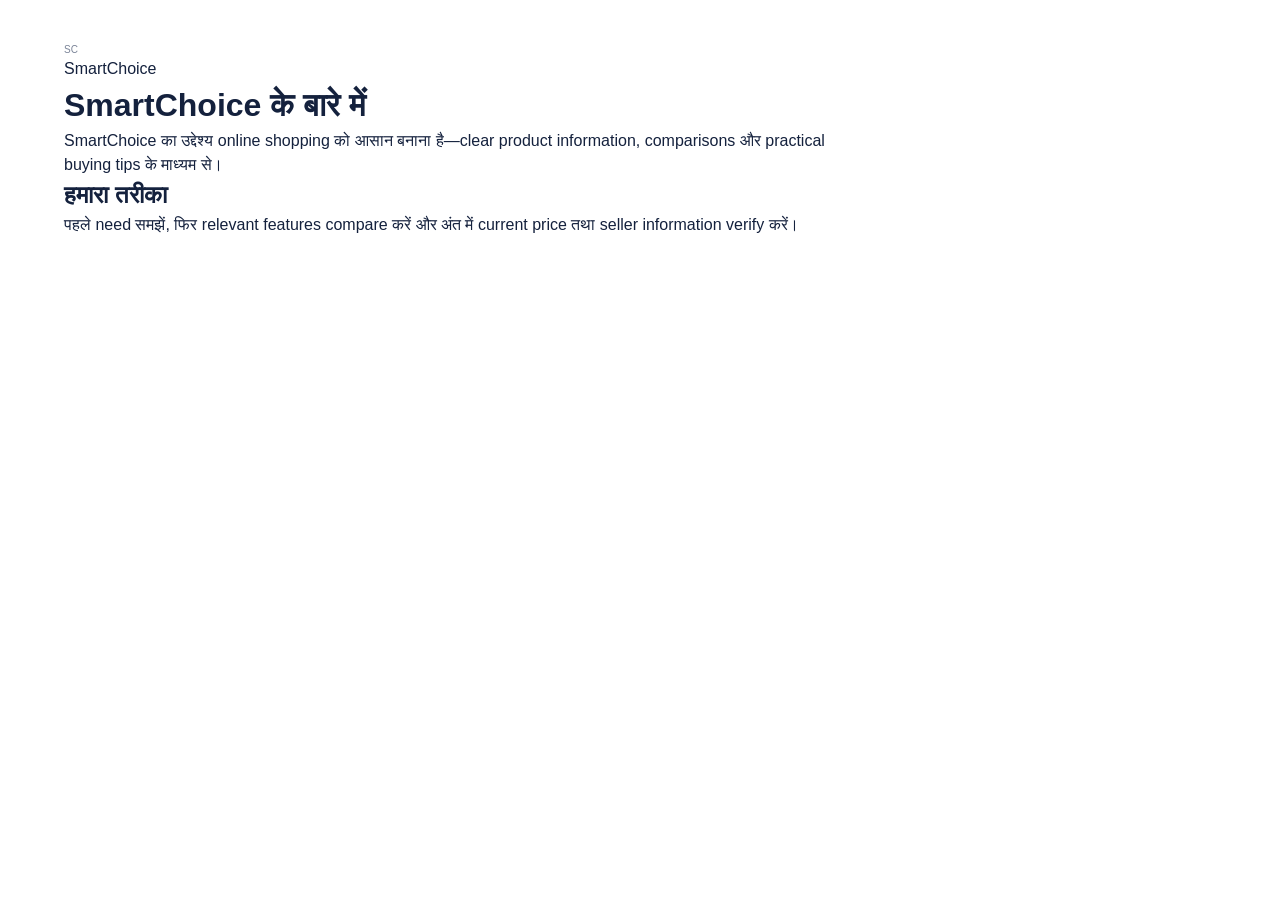
<file: about.html>
<!doctype html><html lang="hi"><head><meta charset="utf-8"><meta name="viewport" content="width=device-width,initial-scale=1"><title>About — SmartChoice</title><link rel="stylesheet" href="style.css"></head><body><main class="section"><div class="container" style="max-width:800px"><a class="brand" href="index.html"><span>SC</span> SmartChoice</a><h1>SmartChoice के बारे में</h1><p>SmartChoice का उद्देश्य online shopping को आसान बनाना है—clear product information, comparisons और practical buying tips के माध्यम से।</p><h2>हमारा तरीका</h2><p>पहले need समझें, फिर relevant features compare करें और अंत में current price तथा seller information verify करें।</p></div></main></body></html>
</file>
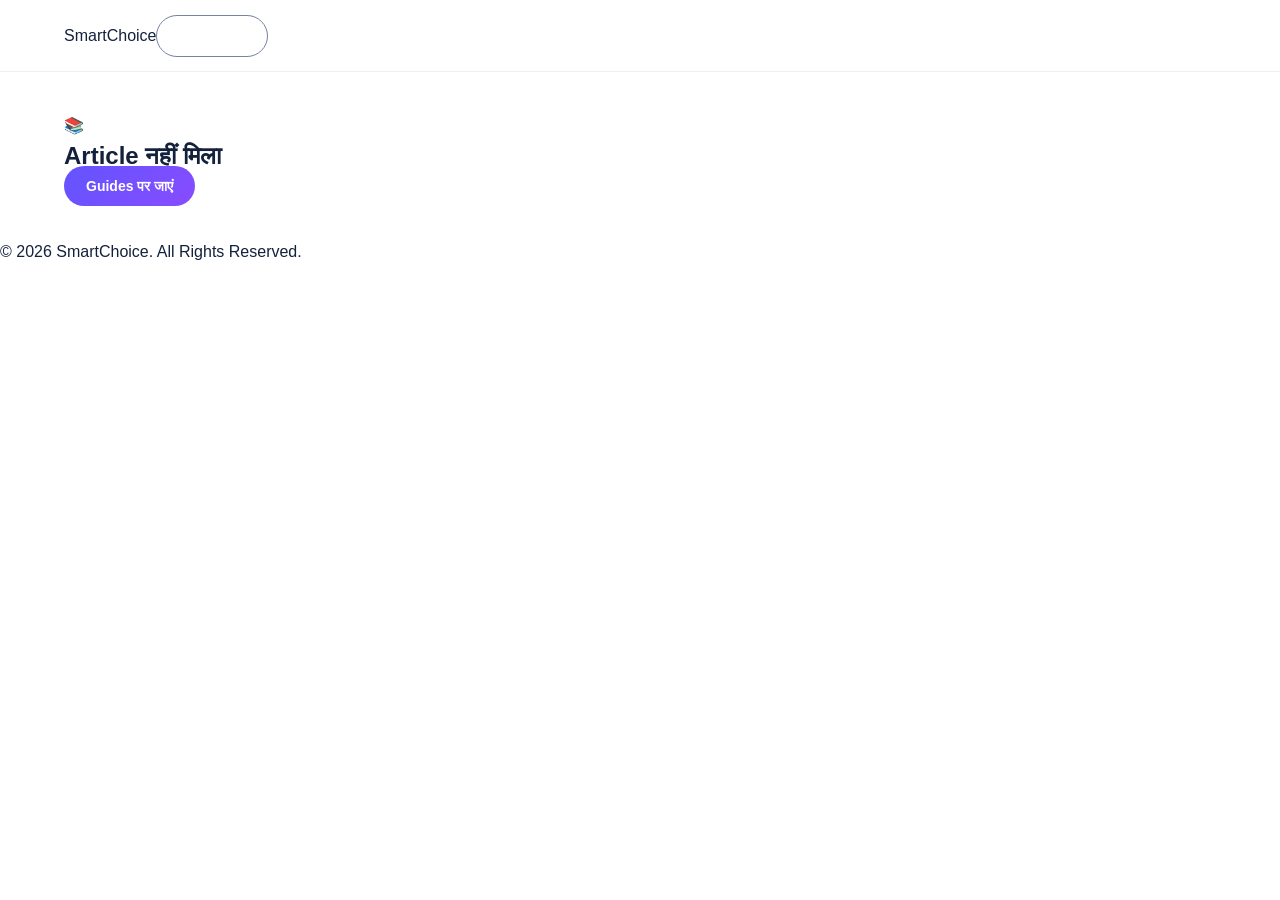
<file: article.html>
<!DOCTYPE html>
<html lang="hi">
<head>
<meta charset="UTF-8"><meta name="viewport" content="width=device-width, initial-scale=1.0">
<title>Buying Guide | SmartChoice</title><meta name="description" content="">
<link rel="stylesheet" href="style.css">
</head>
<body>
<header class="header"><div class="container nav-container"><a href="index.html" class="logo">Smart<span>Choice</span></a><a href="blog.html" class="btn secondary">← Guides</a></div></header>
<main class="section"><div class="container article-page" id="articleContent"></div></main>
<footer><div class="copyright">© 2026 SmartChoice. All Rights Reserved.</div></footer>
<script src="article.js"></script>
</body></html>
</file>
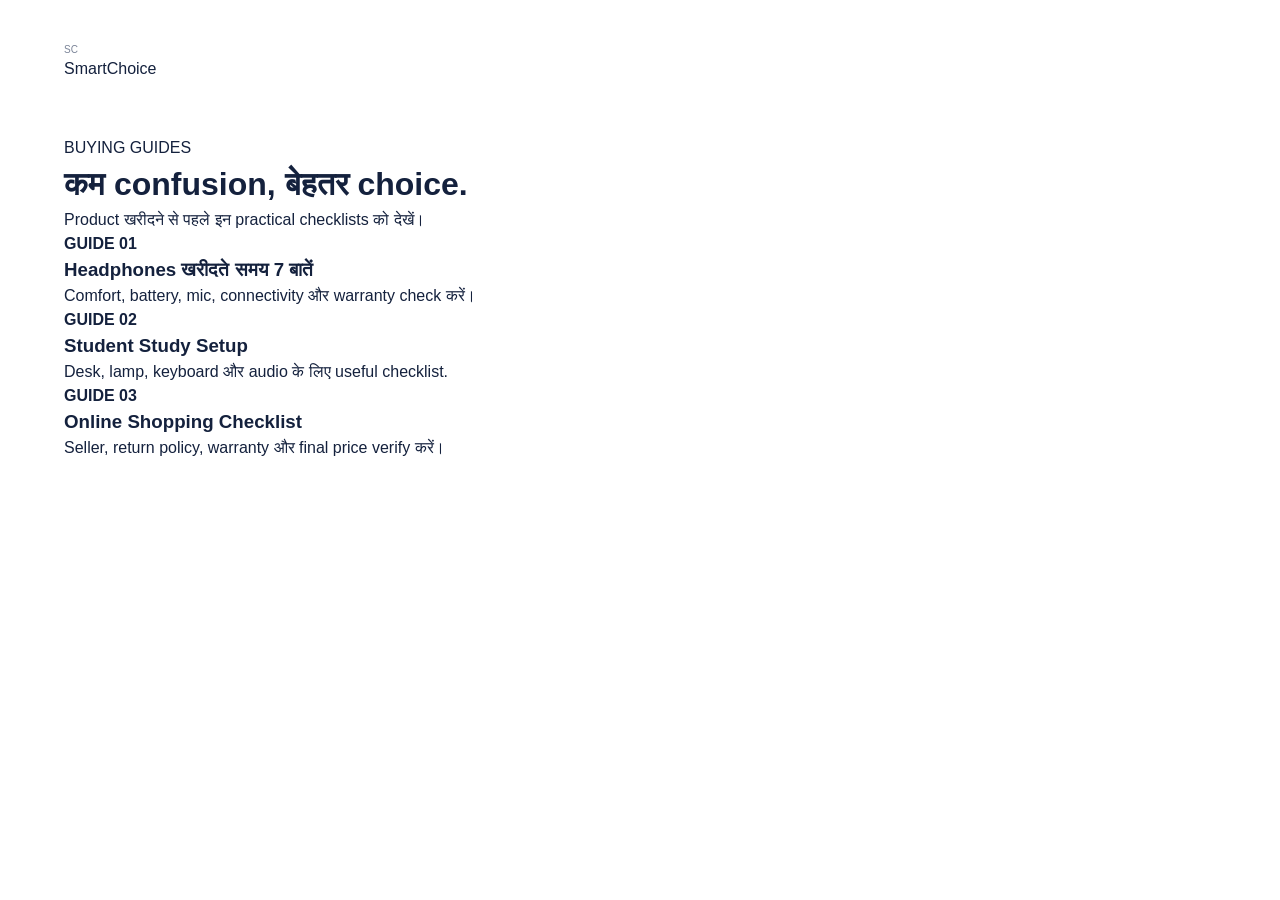
<file: blog.html>
<!doctype html><html lang="hi"><head><meta charset="utf-8"><meta name="viewport" content="width=device-width,initial-scale=1"><title>Buying Guides — SmartChoice</title><link rel="stylesheet" href="style.css"></head><body><main class="section"><div class="container"><a class="brand" href="index.html"><span>SC</span> SmartChoice</a><div class="section-title" style="margin-top:55px"><span class="eyebrow">BUYING GUIDES</span><h1>कम confusion, <span>बेहतर choice.</span></h1><p>Product खरीदने से पहले इन practical checklists को देखें।</p></div><div class="steps"><article><b>GUIDE 01</b><h3>Headphones खरीदते समय 7 बातें</h3><p>Comfort, battery, mic, connectivity और warranty check करें।</p></article><article><b>GUIDE 02</b><h3>Student Study Setup</h3><p>Desk, lamp, keyboard और audio के लिए useful checklist.</p></article><article><b>GUIDE 03</b><h3>Online Shopping Checklist</h3><p>Seller, return policy, warranty और final price verify करें।</p></article></div></div></main></body></html>
</file>
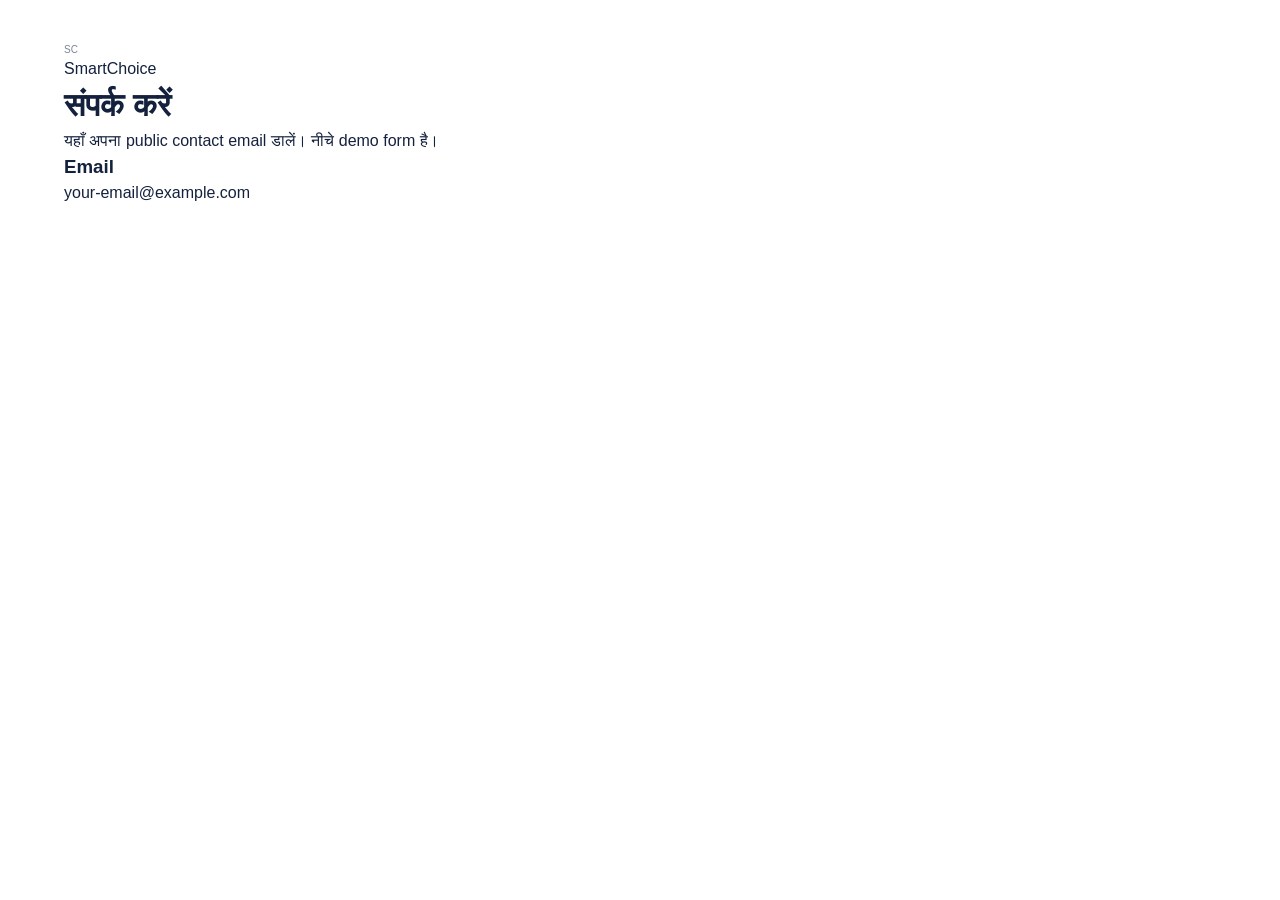
<file: contact.html>
<!doctype html><html lang="hi"><head><meta charset="utf-8"><meta name="viewport" content="width=device-width,initial-scale=1"><title>Contact — SmartChoice</title><link rel="stylesheet" href="style.css"></head><body><main class="section"><div class="container" style="max-width:700px"><a class="brand" href="index.html"><span>SC</span> SmartChoice</a><h1>संपर्क करें</h1><p>यहाँ अपना public contact email डालें। नीचे demo form है।</p><div class="steps"><article><h3>Email</h3><p>your-email@example.com</p></article></div></div></main></body></html>
</file>
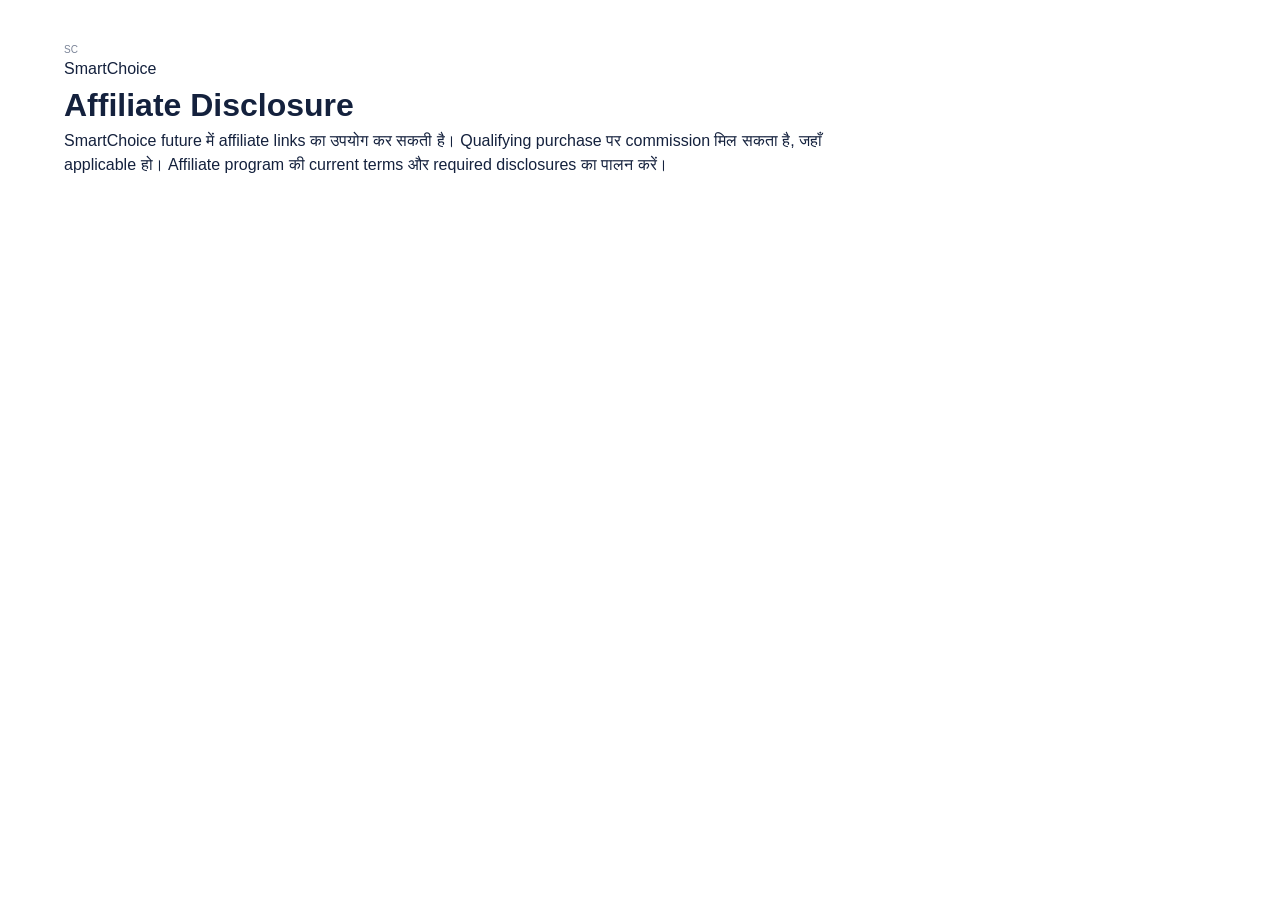
<file: disclaimer.html>
<!doctype html><html lang="hi"><head><meta charset="utf-8"><meta name="viewport" content="width=device-width,initial-scale=1"><title>Affiliate Disclosure — SmartChoice</title><link rel="stylesheet" href="style.css"></head><body><main class="section"><div class="container" style="max-width:800px"><a class="brand" href="index.html"><span>SC</span> SmartChoice</a><h1>Affiliate Disclosure</h1><p>SmartChoice future में affiliate links का उपयोग कर सकती है। Qualifying purchase पर commission मिल सकता है, जहाँ applicable हो। Affiliate program की current terms और required disclosures का पालन करें।</p></div></main></body></html>
</file>
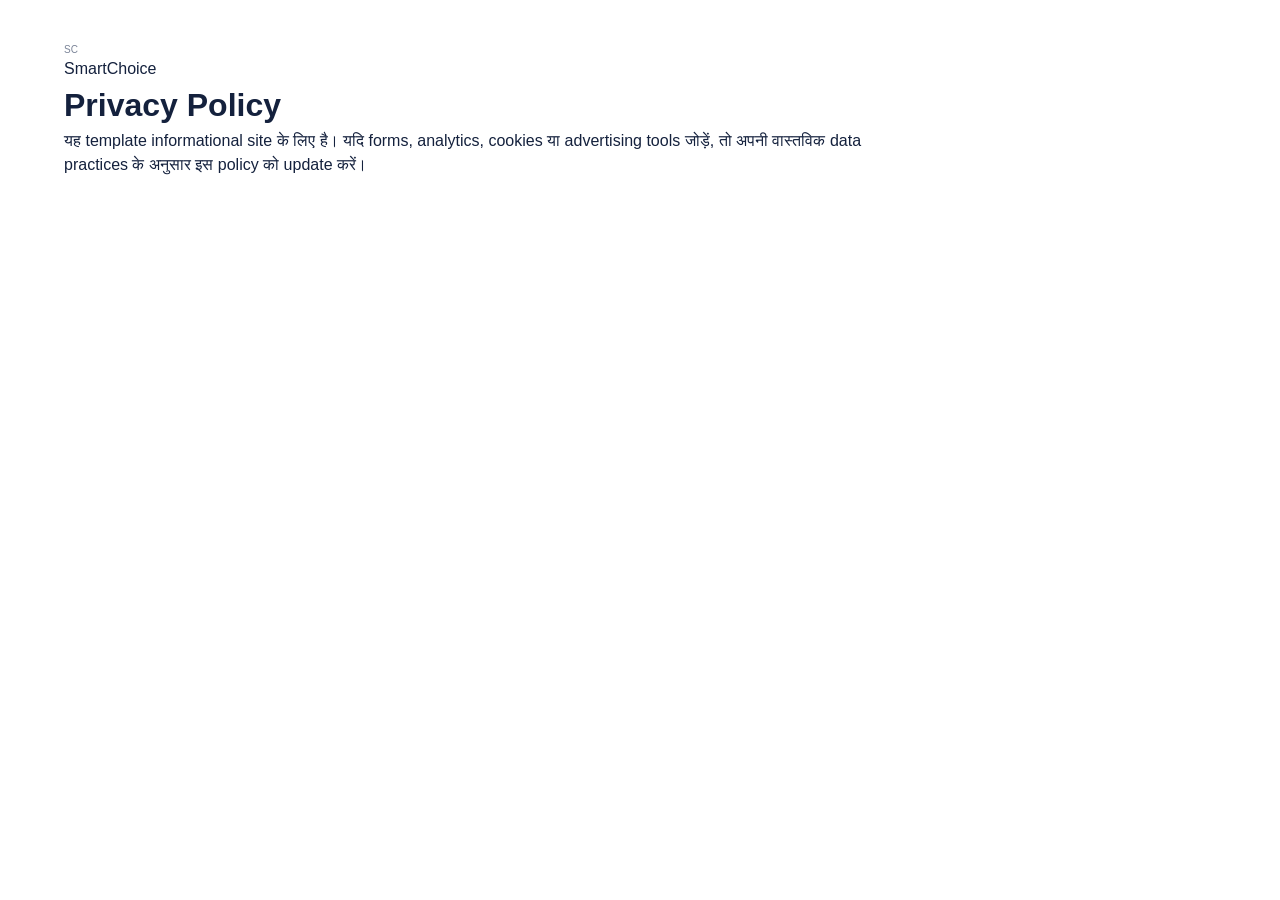
<file: privacy.html>
<!doctype html><html lang="hi"><head><meta charset="utf-8"><meta name="viewport" content="width=device-width,initial-scale=1"><title>Privacy Policy — SmartChoice</title><link rel="stylesheet" href="style.css"></head><body><main class="section"><div class="container" style="max-width:800px"><a class="brand" href="index.html"><span>SC</span> SmartChoice</a><h1>Privacy Policy</h1><p>यह template informational site के लिए है। यदि forms, analytics, cookies या advertising tools जोड़ें, तो अपनी वास्तविक data practices के अनुसार इस policy को update करें।</p></div></main></body></html>
</file>
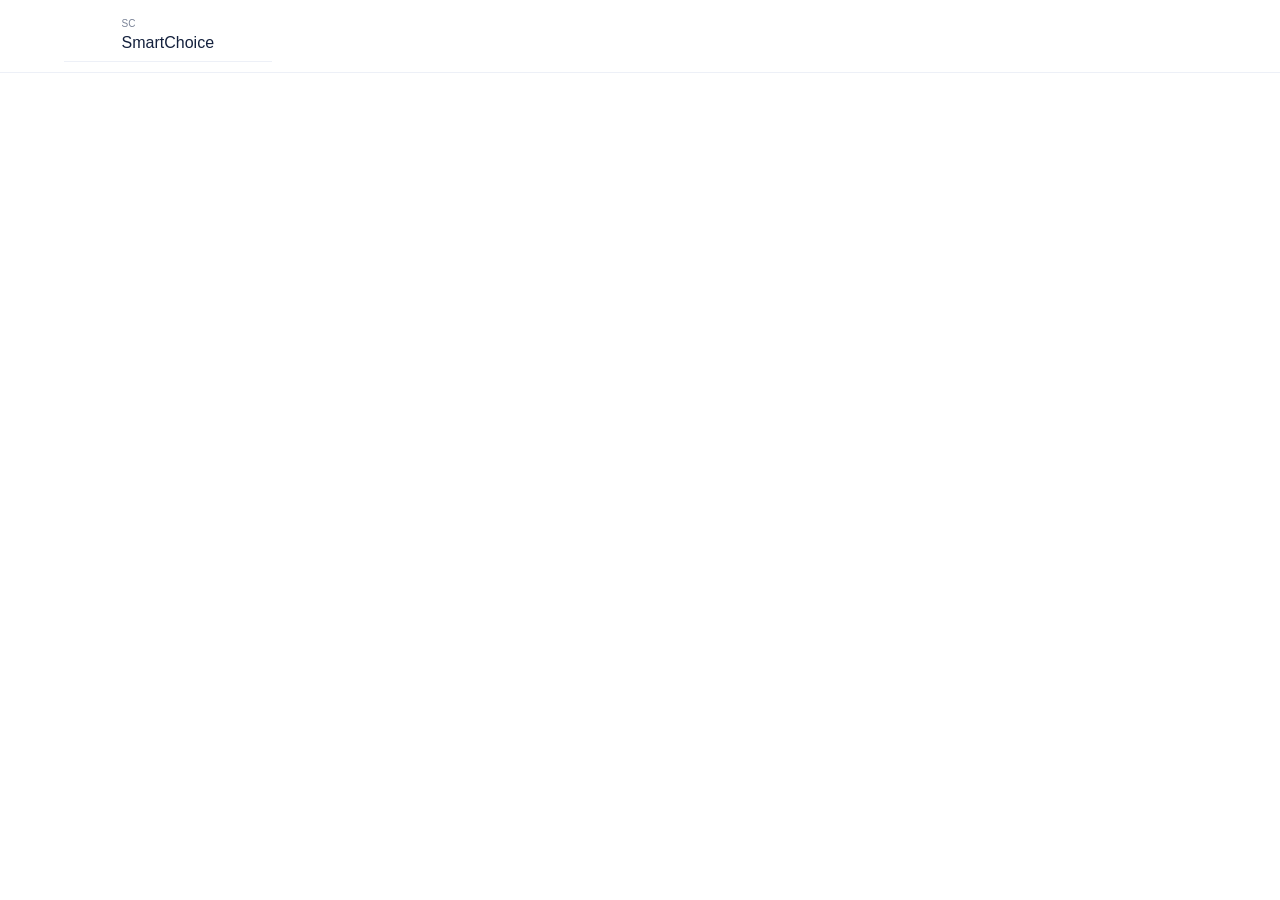
<file: product.html>
<!doctype html><html lang="hi"><head><meta charset="utf-8"><meta name="viewport" content="width=device-width,initial-scale=1"><title>Product — SmartChoice</title><link rel="stylesheet" href="style.css"></head><body><header class="header"><div class="container nav"><a class="brand" href="index.html"><span>SC</span> SmartChoice</a></div></header><main class="section"><div class="container" id="detail"></div></main><script src="products.js"></script><script src="product.js"></script></body></html>
</file>
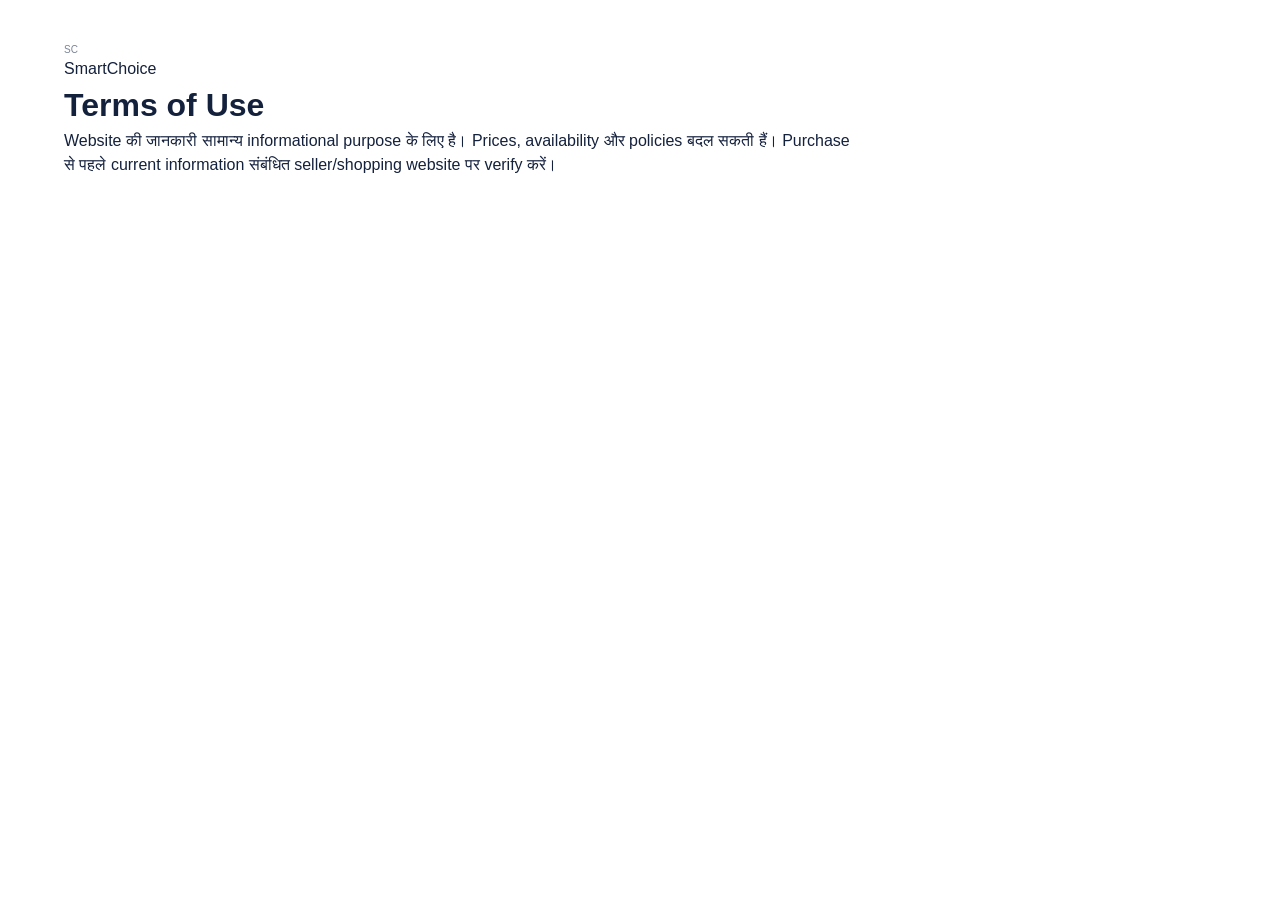
<file: terms.html>
<!doctype html><html lang="hi"><head><meta charset="utf-8"><meta name="viewport" content="width=device-width,initial-scale=1"><title>Terms — SmartChoice</title><link rel="stylesheet" href="style.css"></head><body><main class="section"><div class="container" style="max-width:800px"><a class="brand" href="index.html"><span>SC</span> SmartChoice</a><h1>Terms of Use</h1><p>Website की जानकारी सामान्य informational purpose के लिए है। Prices, availability और policies बदल सकती हैं। Purchase से पहले current information संबंधित seller/shopping website पर verify करें।</p></div></main></body></html>
</file>
<file: style.css>
/* ===== SMARTCHOICE PREMIUM DESIGN ===== */

* {
  margin: 0;
  padding: 0;
  box-sizing: border-box;
}

html {
  scroll-behavior: smooth;
}

body {
  font-family: Arial, Helvetica, sans-serif;
  color: #14213d;
  background: #ffffff;
  line-height: 1.5;
}

a {
  text-decoration: none;
  color: inherit;
}

button,
input {
  font: inherit;
}

button {
  cursor: pointer;
}


/* ===== TOP BAR ===== */

.topbar {
  min-height: 34px;
  padding: 7px 5%;
  background: linear-gradient(90deg, #5146e5, #7548ed, #5146e5);
  color: #fff;

  display: flex;
  justify-content: space-between;
  align-items: center;

  font-size: 12px;
  font-weight: 600;
}


/* ===== HEADER ===== */

.header {
  min-height: 72px;
  padding: 10px 5%;

  display: flex;
  align-items: center;
  gap: 25px;

  background: #fff;
  border-bottom: 1px solid #edf0f7;
}

.logo-area {
  display: flex;
  align-items: center;
  gap: 10px;
  min-width: 220px;
}

.logo-box {
  width: 44px;
  height: 44px;

  border-radius: 11px;

  display: flex;
  align-items: center;
  justify-content: center;

  background: linear-gradient(135deg, #5947ee, #8248ed);
  color: #fff;

  font-size: 21px;
  font-weight: 800;
}

.brand {
  display: flex;
  flex-direction: column;
}

.brand strong {
  font-size: 20px;
}

.brand span {
  font-size: 10px;
  color: #7b8498;
}


/* ===== SEARCH ===== */

.search-box {
  flex: 1;
  max-width: 500px;

  height: 42px;

  display: flex;
  align-items: center;

  background: #f7f8fc;
  border: 1px solid #e5e8f0;
  border-radius: 24px;

  overflow: hidden;
}

.search-box input {
  flex: 1;
  height: 100%;

  border: none;
  outline: none;
  background: transparent;

  padding: 0 18px;
  color: #222;
}

.search-box button {
  width: 48px;
  height: 100%;

  border: none;
  background: #5947ee;
  color: white;

  font-size: 22px;
}


/* ===== HEADER ACTIONS ===== */

.header-actions {
  display: flex;
  align-items: center;
  gap: 22px;
  margin-left: auto;
}

.header-action {
  display: flex;
  align-items: center;
  gap: 5px;
  color: #1b2744;
}

.header-action span {
  font-size: 22px;
}

.header-action small {
  font-size: 11px;
}

.menu {
  display: none;

  width: 45px;
  height: 45px;

  border: none;
  border-radius: 12px;

  background: #f1f3f9;
  color: #172039;

  font-size: 24px;
}


/* ===== NAV ===== */

.nav {
  min-height: 52px;
  padding: 0 5%;

  display: flex;
  align-items: center;
  gap: 30px;

  background: #fff;
  border-bottom: 1px solid #edf0f7;
}

.all-categories {
  border: none;
  border-radius: 6px;

  padding: 10px 22px;

  background: #5947ee;
  color: white;

  font-weight: 700;
}

.navlinks {
  display: flex;
  align-items: center;
  gap: 34px;

  font-size: 13px;
  font-weight: 600;
}

.navlinks a {
  position: relative;
  padding: 17px 0;
}

.navlinks a:hover {
  color: #5947ee;
}

.navlinks a:first-child {
  color: #5947ee;
}

.navlinks b {
  position: absolute;
  top: 2px;
  right: -18px;

  padding: 2px 5px;

  border-radius: 8px;

  background: #ff4f67;
  color: white;

  font-size: 8px;
}


/* ===== HERO ===== */

.hero {
  min-height: 380px;
  padding: 42px 6%;

  display: grid;
  grid-template-columns: 1fr 1fr;
  align-items: center;
  gap: 30px;

  overflow: hidden;

  background:
    radial-gradient(circle at 75% 45%, #3831bd 0, #111b50 35%, #061329 70%);
  color: white;
}

.hero-content {
  max-width: 560px;
  z-index: 2;
}

.hero-badge {
  display: inline-block;

  padding: 7px 14px;
  margin-bottom: 14px;

  border-radius: 18px;

  background: rgba(108, 92, 255, 0.25);
  border: 1px solid rgba(255,255,255,0.2);

  font-size: 12px;
  font-weight: 700;
}

.hero h1 {
  font-size: clamp(36px, 5vw, 62px);
  line-height: 1.05;
  margin-bottom: 16px;
}

.hero h1 span {
  color: #735cff;
}

.hero p {
  max-width: 530px;
  color: #d4dcf0;
  font-size: 16px;
  margin-bottom: 22px;
}

.hero-buttons {
  display: flex;
  gap: 14px;
  margin-bottom: 26px;
}

.btn {
  padding: 12px 22px;
  border-radius: 25px;
  font-weight: 700;
  font-size: 14px;
}

.btn.primary {
  background: linear-gradient(135deg, #6354ff, #874cff);
  color: white;
}

.btn.secondary {
  border: 1px solid #7783a3;
  color: white;
  background: rgba(255,255,255,0.05);
}

.hero-trust {
  display: flex;
  gap: 30px;
}

.hero-trust div {
  display: flex;
  align-items: center;
  gap: 8px;
}

.hero-trust strong {
  font-size: 23px;
}

.hero-trust span {
  color: #d8def0;
  font-size: 10px;
  font-weight: 600;
}


/* ===== HERO VISUAL ===== */

.hero-visual {
  position: relative;
  min-height: 320px;

  display: flex;
  align-items: center;
  justify-content: center;
}

.hero-circle {
  position: absolute;

  width: 340px;
  height: 340px;

  border-radius: 50%;

  background: radial-gradient(circle, #6e5cff, #2d2a9c 55%, transparent 70%);
  opacity: 0.7;
}

.hero-products {
  position: relative;
  z-index: 2;

  width: 410px;
  height: 230px;

  display: flex;
  align-items: center;
  justify-content: center;
  gap: 5px;

  border-radius: 50% 50% 12px 12px;

  background: linear-gradient(180deg, #e9e8ff, #8c78ff);
  box-shadow: 0 20px 60px rgba(0,0,0,0.4);

  transform: translateY(20px);
}

.device {
  display: flex;
  align-items: center;
  justify-content: center;

  border-radius: 15px;

  background: #fff;
  box-shadow: 0 15px 30px rgba(0,0,0,0.25);
}

.phone {
  width: 65px;
  height: 130px;
  font-size: 48px;
  transform: rotate(-10deg) translateY(-20px);
}

.laptop {
  width: 150px;
  height: 95px;
  font-size: 62px;
  transform: translateY(-35px);
}

.earbuds {
  width: 85px;
  height: 80px;
  font-size: 40px;
  transform: translateY(-10px);
}

.watch {
  width: 70px;
  height: 95px;
  font-size: 43px;
  transform: rotate(8deg) translateY(-18px);
}

.hero-message {
  position: absolute;
  top: 5px;
  right: 0;

  color: #fff;
  font-size: 17px;
  font-weight: 800;
  transform: rotate(-7deg);
}

.hero-message span {
  color: #a9a1ff;
}


/* ===== GENERAL SECTION ===== */

.section {
  padding: 42px 5%;
}

.section-heading {
  display: flex;
  align-items: center;
  justify-content: space-between;

  margin-bottom: 22px;
}

.section-heading h2 {
  font-size: 25px;
}

.section-heading p {
  color: #71809b;
  font-size: 13px;
}

.section-heading > a {
  color: #5548eb;
  font-size: 13px;
  font-weight: 700;
}


/* ===== CATEGORIES ===== */

.category-grid {
  display: grid;
  grid-template-columns: repeat(8, 1fr);
  gap: 12px;
}

.category {
  min-height: 110px;

  border: 1px solid #e9ecf3;
  border-radius: 12px;

  background: white;

  display: flex;
  flex-direction: column;
  align-items: center;
  justify-content: center;

  gap: 5px;

  transition: 0.2s;
}

.category:hover,
.category.active {
  border-color: #6758ef;
  box-shadow: 0 8px 22px rgba(84,72,230,0.12);
  transform: translateY(-2px);
}

.category span {
  width: 45px;
  height: 45px;

  border-radius: 50%;

  display: flex;
  align-items: center;
  justify-content: center;

  background: #f0edff;

  font-size: 24px;
}

.category strong {
  font-size: 12px;
}

.category small {
  color: #8a93a6;
  font-size: 9px;
}


/* ===== PROMO GRID ===== */

.promo-grid {
  padding: 0 5% 40px;

  display: grid;
  grid-template-columns: repeat(3, 1fr);
  gap: 16px;
}

.promo-card {
  min-height: 135px;

  padding: 22px;

  border-radius: 12px;

  display: flex;
  align-items: center;
  justify-content: space-between;

  overflow: hidden;
}

.mobile-promo {
  background: linear-gradient(135deg, #2935cf, #8247ee);
  color: white;
}

.laptop-promo {
  background: linear-gradient(135deg, #fff0d4, #ffe3bb);
}

.audio-promo {
  background: linear-gradient(135deg, #18213c, #080e22);
  color: white;
}

.promo-card h3 {
  font-size: 17px;
}

.promo-card strong {
  font-size: 15px;
}

.promo-card p {
  font-size: 10px;
  opacity: 0.8;
  margin: 3px 0 10px;
}

.promo-card button {
  border: none;
  border-radius: 18px;

  padding: 8px 13px;

  background: white;
  color: #263151;

  font-size: 10px;
  font-weight: 700;
}

.promo-card > span {
  font-size: 75px;
  filter: drop-shadow(0 12px 10px rgba(0,0,0,0.15));
}


/* ===== TIMER ===== */

.timer {
  font-size: 11px;
  color: #6e7890;
}

.timer b {
  display: inline-block;

  padding: 5px 7px;
  margin-left: 3px;

  border-radius: 5px;

  background: #5b4bea;
  color: white;
}


/* ===== PRODUCTS ===== */

.product-grid {
  display: grid;
  grid-template-columns: repeat(5, 1fr);
  gap: 15px;
}

.product {
  position: relative;

  padding: 12px;

  border: 1px solid #e7eaf1;
  border-radius: 12px;

  background: white;

  box-shadow: 0 5px 20px rgba(20,35,70,0.05);

  transition: 0.2s;
}

.product:hover {
  transform: translateY(-4px);
  box-shadow: 0 12px 30px rgba(20,35,70,0.1);
}

.discount {
  position: absolute;
  top: 10px;
  left: 10px;
  z-index: 2;

  padding: 4px 7px;

  border-radius: 10px;

  background: #5c4df0;
  color: white;

  font-size: 8px;
  font-weight: 700;
}

.product-image {
  height: 145px;

  display: flex;
  align-items: center;
  justify-content: center;

  border-radius: 8px;

  background: #f7f8fc;

  font-size: 75px;
}

.product h3 {
  margin-top: 10px;
  font-size: 12px;
}

.rating {
  margin-top: 5px;
  color: #f5aa00;
  font-size: 11px;
}

.rating span {
  color: #8190a9;
}

.price {
  margin: 7px 0 11px;
  font-size: 15px;
  font-weight: 800;
}

.product-link {
  width: 100%;

  border: none;
  border-radius: 6px;

  padding: 9px;

  background: linear-gradient(90deg, #5548ed, #7049ee);
  color: white;

  font-size: 11px;
  font-weight: 700;
}


/* ===== TRUST STRIP ===== */

.trust-strip {
  margin: 0 5% 30px;

  padding: 16px 20px;

  display: grid;
  grid-template-columns: repeat(4, 1fr);
  gap: 15px;

  border-radius: 10px;

  background: #f5f7ff;
}

.trust-strip div {
  display: grid;
  grid-template-columns: 30px 1fr;
  align-items: center;
}

.trust-strip div:first-letter {
  font-size: 20px;
}

.trust-strip strong {
  font-size: 10px;
}

.trust-strip small {
  grid-column: 2;
  color: #7b879c;
  font-size: 8px;
}


/* ===== DEAL BANNER ===== */

.deal-banner {
  margin: 10px 5% 40px;
  padding: 20px 25px;

  display: flex;
  align-items: center;
  gap: 15px;

  border-radius: 12px;

  background: linear-gradient(90deg, #6545ed, #1789ed);
  color: white;
}

.deal-icon {
  width: 50px;
  height: 50px;

  display: flex;
  align-items: center;
  justify-content: center;

  border-radius: 50%;

  background: rgba(255,255,255,0.2);

  font-size: 25px;
}

.deal-banner h2 {
  font-size: 18px;
}

.deal-banner p {
  font-size: 11px;
  opacity: 0.8;
}

.deal-banner button {
  margin-left: auto;

  border: none;
  border-radius: 20px;

  padding: 10px 18px;

  background: white;
  color: #5548e9;

  font-size: 11px;
  font-weight: 700;
}


/* ===== REVIEWS ===== */

.review-grid {
  display: grid;
  grid-template-columns: repeat(3, 1fr);
  gap: 15px;
}

.review {
  padding: 18px;

  display: flex;
  gap: 12px;

  border: 1px solid #e7eaf1;
  border-radius: 12px;

  background: white;
}

.avatar {
  width: 42px;
  height: 42px;

  flex-shrink: 0;

  display: flex;
  align-items: center;
  justify-content: center;

  border-radius: 50%;

  background: #eeeaff;

  font-size: 22px;
}

.review p {
  margin: 4px 0;

  color: #66738c;
  font-size: 10px;
}

.review strong,
.review small {
  display: block;
}

.review strong {
  font-size: 10px;
}

.review small {
  color: #8b94a5;
  font-size: 8px;
}


/* ===== NEWSLETTER ===== */

.newsletter {
  margin: 10px 5% 0;
  padding: 22px 25px;

  display: flex;
  align-items: center;
  justify-content: space-between;
  gap: 25px;

  border-radius: 12px;

  background: linear-gradient(90deg, #2820a2, #5743ee);
  color: white;
}

.newsletter > div {
  display: flex;
  align-items: center;
  gap: 12px;
}

.newsletter-icon {
  font-size: 27px;
}

.newsletter h2 {
  font-size: 18px;
}

.newsletter p {
  font-size: 10px;
  opacity: 0.8;
}

.newsletter form {
  display: flex;
  min-width: 380px;
}

.newsletter input {
  flex: 1;

  min-width: 0;

  padding: 11px 15px;

  border: none;
  outline: none;

  border-radius: 20px 0 0 20px;
}

.newsletter button {
  border: none;

  padding: 0 18px;

  border-radius: 0 20px 20px 0;

  background: white;
  color: #5547e8;

  font-weight: 700;
  font-size: 11px;
}


/* ===== FOOTER ===== */

.footer {
  margin-top: 0;
  padding: 40px 5% 18px;

  display: grid;
  grid-template-columns: 1.5fr repeat(3, 1fr);
  gap: 35px;

  background: #071326;
  color: white;
}

.footer-brand {
  display: flex;
  flex-direction: column;
  gap: 7px;
}

.footer-brand > div:first-child {
  display: flex;
  align-items: center;
  gap: 10px;
}

.footer-brand .logo-box {
  width: 38px;
  height: 38px;
}

.footer-brand h2 {
  font-size: 17px;
}

.footer-brand p {
  color: #8994aa;
  font-size: 10px;
}

.socials {
  margin-top: 5px;
  color: #9b8cff;
}

.footer-column {
  display: flex;
  flex-direction: column;
  gap: 8px;
}

.footer-column h3 {
  margin-bottom: 5px;
  font-size: 12px;
}

.footer-column a {
  color: #8d98ad;
  font-size: 10px;
}

.footer-column a:hover {
  color: white;
}

.footer-bottom {
  grid-column: 1 / -1;

  padding-top: 15px;

  display: flex;
  justify-content: space-between;

  border-top: 1px solid #1d2940;

  color: #738097;
  font-size: 9px;
}


/* ===== MOBILE ===== */

@media (max-width: 900px) {

  .topbar {
    display: none;
  }

  .header {
    min-height: 72px;
    padding: 10px 20px;
  }

  .logo-area {
    min-width: auto;
  }

  .search-box,
  .header-actions,
  .all-categories {
    display: none;
  }

  .menu {
    display: block;
    margin-left: auto;
  }

  .nav {
    padding: 0;
    min-height: 0;
    border: none;
  }

  .navlinks {
    display: none;

    position: absolute;
    top: 72px;
    left: 0;
    right: 0;

    z-index: 1000;

    padding: 10px 25px 20px;

    flex-direction: column;
    align-items: stretch;
    gap: 0;

    background: white;

    box-shadow: 0 12px 25px rgba(0,0,0,0.12);
  }

  .navlinks.show {
    display: flex;
  }

  .navlinks a {
    padding: 15px 0;

    border-bottom: 1px solid #edf0f5;
  }

  .navlinks a:last-child {
    border-bottom: none;
  }

  .hero {
    grid-template-columns: 1fr;
    padding: 40px 25px 20px;
    text-align: center;
  }

  .hero-content {
    margin: auto;
  }

  .hero p {
    margin-left: auto;
    margin-right: auto;
  }

  .hero-buttons,
  .hero-trust {
    justify-content: center;
  }

  .hero-visual {
    min-height: 280px;
  }

  .hero-message {
    right: 5%;
  }

  .category-grid {
    grid-template-columns: repeat(4, 1fr);
  }

  .promo-grid {
    grid-template-columns: 1fr;
  }

  .product-grid {
    grid-template-columns: repeat(2, 1fr);
  }

  .trust-strip {
    grid-template-columns: repeat(2, 1fr);
  }

  .review-grid {
    grid-template-columns: 1fr;
  }

  .newsletter {
    flex-direction: column;
    align-items: stretch;
  }

  .newsletter form {
    min-width: 0;
    width: 100%;
  }

  .footer {
    grid-template-columns: repeat(2, 1fr);
  }

  .footer-brand {
    grid-column: 1 / -1;
  }
}


/* ===== SMALL MOBILE ===== */

@media (max-width: 520px) {

  .header {
    padding: 10px 15px;
  }

  .brand strong {
    font-size: 19px;
  }

  .hero {
    padding-left: 18px;
    padding-right: 18px;
  }

  .hero h1 {
    font-size: 40px;
  }

  .hero p {
    font-size: 14px;
  }

  .hero-buttons {
    flex-direction: column;
    align-items: stretch;
  }

  .hero-trust {
    gap: 12px;
  }

  .hero-trust div {
    flex-direction: column;
  }

  .hero-products {
    width: 310px;
    height: 190px;
  }

  .category-grid {
    grid-template-columns: repeat(2, 1fr);
  }

  .section {
    padding: 32px 18px;
  }

  .promo-grid {
    padding-left: 18px;
    padding-right: 18px;
  }

  .product-grid {
    grid-template-columns: repeat(2, 1fr);
    gap: 10px;
  }

  .product {
    padding: 8px;
  }

  .product-image {
    height: 120px;
    font-size: 58px;
  }

  .trust-strip {
    margin-left: 18px;
    margin-right: 18px;
    grid-template-columns: 1fr 1fr;
    padding: 13px;
  }

  .deal-banner {
    margin-left: 18px;
    margin-right: 18px;
  }

  .deal-banner button {
    padding: 8px 10px;
  }

  .newsletter {
    margin-left: 18px;
    margin-right: 18px;
  }

  .footer {
    padding-left: 18px;
    padding-right: 18px;
  }

  .footer-bottom {
    flex-direction: column;
    gap: 8px;
  }
}

/* ===== FINAL MOBILE POLISH ===== */

@media (max-width: 520px) {

  .hero h1 {
    font-size: 38px;
    line-height: 1.08;
  }

  .hero p {
    font-size: 15px;
    line-height: 1.65;
  }

  .hero-products {
    width: 330px;
    height: 200px;
  }

  .section-heading h2 {
    font-size: 22px;
  }

  .section-heading p {
    font-size: 11px;
  }

  .category {
    min-height: 125px;
  }

  .category span {
    width: 52px;
    height: 52px;
    font-size: 27px;
  }

  .category strong {
    font-size: 13px;
  }

  .category small {
    font-size: 10px;
  }

  .promo-card {
    min-height: 150px;
    padding: 20px;
  }

  .promo-card h3 {
    font-size: 18px;
  }

  .promo-card strong {
    font-size: 14px;
  }

  .promo-card p {
    font-size: 10px;
  }

  .promo-card > span {
    font-size: 70px;
  }

  .product-grid {
    gap: 12px;
  }

  .product {
    padding: 10px;
    border-radius: 14px;
  }

  .product-image {
    height: 135px;
    font-size: 62px;
  }

  .product h3 {
    font-size: 13px;
    line-height: 1.35;
  }

  .rating {
    font-size: 10px;
  }

  .price {
    font-size: 16px;
  }

  .product-link {
    padding: 10px 5px;
    font-size: 11px;
  }

  .discount {
    font-size: 9px;
  }

  .trust-strip {
    gap: 12px;
  }

  .trust-strip strong {
    font-size: 9px;
  }

  .trust-strip small {
    font-size: 8px;
  }

  .deal-banner {
    padding: 18px;
  }

  .deal-banner h2 {
    font-size: 16px;
  }

  .deal-banner p {
    font-size: 10px;
  }

  .newsletter {
    padding: 20px;
  }

  .newsletter h2 {
    font-size: 17px;
  }

  .newsletter form {
    width: 100%;
  }

  .newsletter input {
    font-size: 12px;
  }

  .newsletter button {
    padding: 0 13px;
  }

}

/* ===== PRODUCT BUTTONS ===== */

.product-buttons {
  display: flex;
  gap: 7px;
  margin-top: 10px;
}

.product-buttons > * {
  flex: 1;
  padding: 9px 5px;
  border-radius: 7px;
  font-size: 10px;
  font-weight: 700;
}

.view-product {
  border: 1px solid #5947ee;
  background: white;
  color: #5947ee;
}

.buy-now {
  border: none;
  background: linear-gradient(90deg, #5548ed, #7049ee);
  color: white;
}

/* ===== PRODUCT DETAILS ===== */

.product-details {
  margin: 20px 5% 40px;
  padding: 30px;
  border: 1px solid #e7eaf1;
  border-radius: 14px;
  background: #f8f9ff;
}

.product-details h2 {
  font-size: 24px;
  margin-bottom: 8px;
}

.product-details p {
  max-width: 600px;
  color: #6f7b91;
  font-size: 13px;
}

.details-price {
  margin: 15px 0;
  font-size: 22px;
  font-weight: 800;
}

/* ===== HOW IT WORKS ===== */

.how-it-works {
  padding: 42px 5%;
  background: #f8f9ff;
}

.how-grid {
  display: grid;
  grid-template-columns: repeat(3, 1fr);
  gap: 18px;
}

.how-card {
  padding: 25px;
  text-align: center;
  background: #ffffff;
  border: 1px solid #e7eaf1;
  border-radius: 14px;
  transition: 0.2s;
}

.how-card:hover {
  transform: translateY(-4px);
  box-shadow: 0 12px 28px rgba(20,35,70,0.08);
}

.how-icon {
  width: 58px;
  height: 58px;
  margin: 0 auto 12px;

  display: flex;
  align-items: center;
  justify-content: center;

  border-radius: 50%;
  background: #eeeaff;
  font-size: 28px;
}

.how-card h3 {
  margin-bottom: 7px;
  font-size: 16px;
}

.how-card p {
  color: #71809b;
  font-size: 11px;
  line-height: 1.6;
}


/* ===== HOW IT WORKS MOBILE ===== */

@media (max-width: 700px) {

  .how-grid {
    grid-template-columns: 1fr;
  }

  .how-card {
    padding: 22px;
  }

}

/* ===== MOBILE SEARCH ===== */

.mobile-search {
  display: none;
}

@media (max-width: 900px) {

  .mobile-search {
    display: flex;
    margin: 10px 18px;
    height: 42px;
    background: #f7f8fc;
    border: 1px solid #e5e8f0;
    border-radius: 22px;
    overflow: hidden;
  }

  .mobile-search input {
    flex: 1;
    border: none;
    outline: none;
    background: transparent;
    padding: 0 15px;
  }

  .mobile-search button {
    width: 48px;
    border: none;
    background: #5947ee;
    color: white;
    font-size: 20px;
  }

}

/* ===== PRODUCT DETAILS MOBILE ===== */

@media (max-width: 520px) {

  .product-details {
    margin: 18px;
    padding: 22px;
    border-radius: 14px;
  }

  .product-details h2 {
    font-size: 20px;
  }

  .product-details p {
    font-size: 12px;
    line-height: 1.6;
  }

  .details-price {
    font-size: 20px;
  }

  .product-details .buy-now {
    width: 100%;
    padding: 11px;
    border-radius: 8px;
  }

}

/* ===== PRODUCT DETAILS ===== */

.product-details {
  margin: 30px 5%;
  padding: 35px;
  border: 1px solid #e5e8f0;
  border-radius: 18px;
  background: #f8f9fd;
  scroll-margin-top: 20px;
}

.product-details h2 {
  margin-bottom: 12px;
  color: #14213d;
  font-size: 28px;
}

.product-details p {
  max-width: 700px;
  margin-bottom: 18px;
  color: #6f7b91;
  font-size: 15px;
  line-height: 1.7;
}

.details-price {
  margin-bottom: 18px;
  color: #14213d;
  font-size: 25px;
  font-weight: 800;
}

.buy-now {
  padding: 12px 22px;
  border: none;
  border-radius: 8px;
  background: linear-gradient(90deg, #5548ed, #7049ee);
  color: white;
  font-weight: 700;
  cursor: pointer;
}

.buy-now:hover {
  transform: translateY(-2px);
}

/* ===== MOBILE WIDTH FIX ===== */

html,
body {
  width: 100%;
  max-width: 100%;
  overflow-x: hidden;
  margin: 0;
  padding: 0;
  box-sizing: border-box;
}

*,
*::before,
*::after {
  box-sizing: border-box;
}

@media (max-width: 768px) {

  .header,
  .topbar,
  nav,
  main,
  section,
  footer {
    width: 100% !important;
    max-width: 100% !important;
  }

  .hero,
  .categories,
  .promo-section,
  .products-section,
  .trust-section,
  .plus-section,
  .reviews-section,
  .newsletter-section {
    width: 100% !important;
    max-width: 100% !important;
  }

  .promo-grid,
  .category-grid,
  .products-grid {
    width: 100% !important;
    max-width: 100% !important;
  }

  .promo-card,
  .category,
  .product {
    max-width: 100% !important;
  }

  img {
    max-width: 100%;
  }
}
</file>
